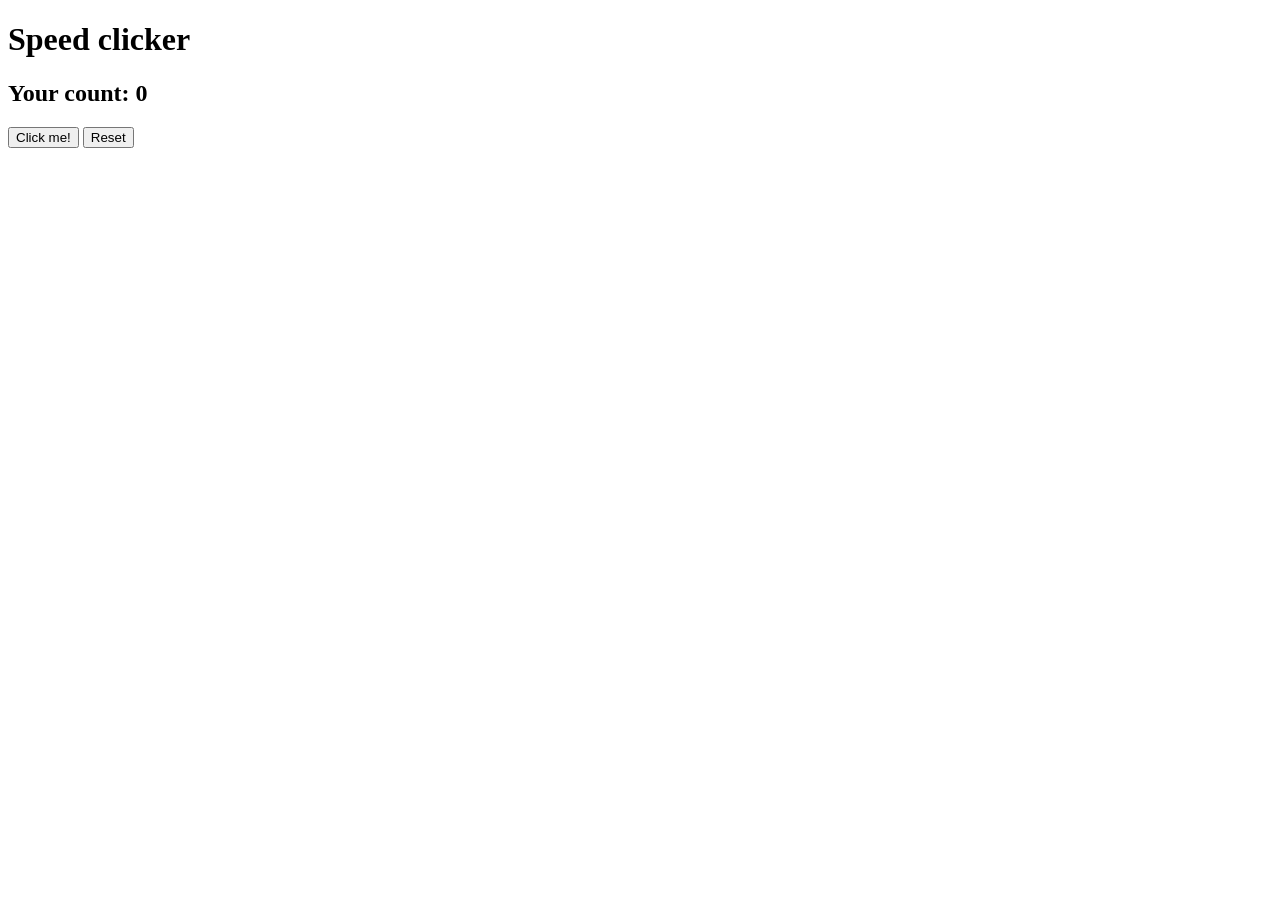
<file: clicker/index.html>
<!DOCTYPE html>
<html lang="en">
<head>
    <meta charset="UTF-8">
    <meta name="viewport" content="width=device-width, initial-scale=1.0">
    <title>Document</title>
</head>
<body>
 <h1>Speed clicker</h1> 
 <h2>Your count: <span id="count">0</span></h2>  
 <button onclick="addCount()">Click me!</button>
 <button onclick="resetCount()">Reset</button>
 <script>
    var count = 0;
    function addCount() {
        count++;
        document.getElementById("count").innerText = count;
    }
    function resetCount() {
        count = 0;
        document.getElementById("count").innerText = count;
    }
    </script>
</body>
</html>
</file>
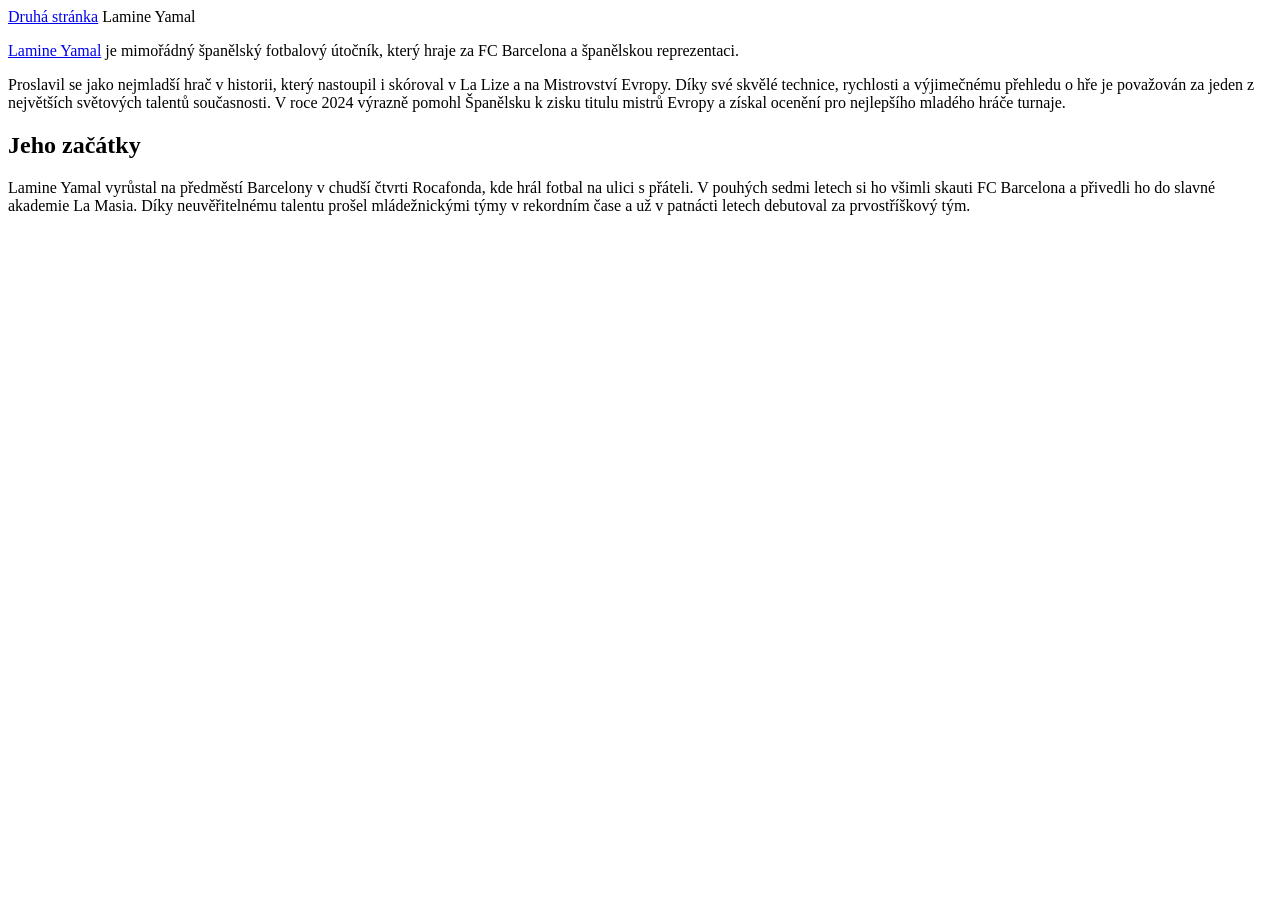
<file: prvni.html>
<!DOCTYPE html>
<html lang="cs">
    <head>
<meta charset="UTF-8">
        <title>Lamine Yamal</title>
    </head>
</body>
<a href="druhy/index.html">Druhá stránka</a>
<hl>Lamine Yamal</hl>
<p>

<a href="https://cs.wikipedia.org/wiki/Lamine_Yamal" target="_blank">Lamine Yamal</a> je mimořádný španělský fotbalový útočník, který hraje za FC Barcelona a španělskou reprezentaci.
</p>
Proslavil se jako nejmladší hrač v historii, který nastoupil i skóroval v La Lize a na Mistrovství Evropy. 
Díky své skvělé technice, rychlosti a výjimečnému přehledu o hře je považován za jeden z největších světových talentů současnosti.
V roce 2024 výrazně pomohl Španělsku k zisku titulu mistrů Evropy a získal ocenění pro nejlepšího mladého hráče turnaje.

<h2>Jeho začátky</h2>

Lamine Yamal vyrůstal na předměstí Barcelony v chudší čtvrti Rocafonda, kde hrál fotbal na ulici s přáteli. 
V pouhých sedmi letech si ho všimli skauti FC Barcelona a přivedli ho do slavné akademie La Masia. 
Díky neuvěřitelnému talentu prošel mládežnickými týmy v rekordním čase a už v patnácti letech debutoval za 
prvostříškový tým.

    
</html>
<body
</file>
